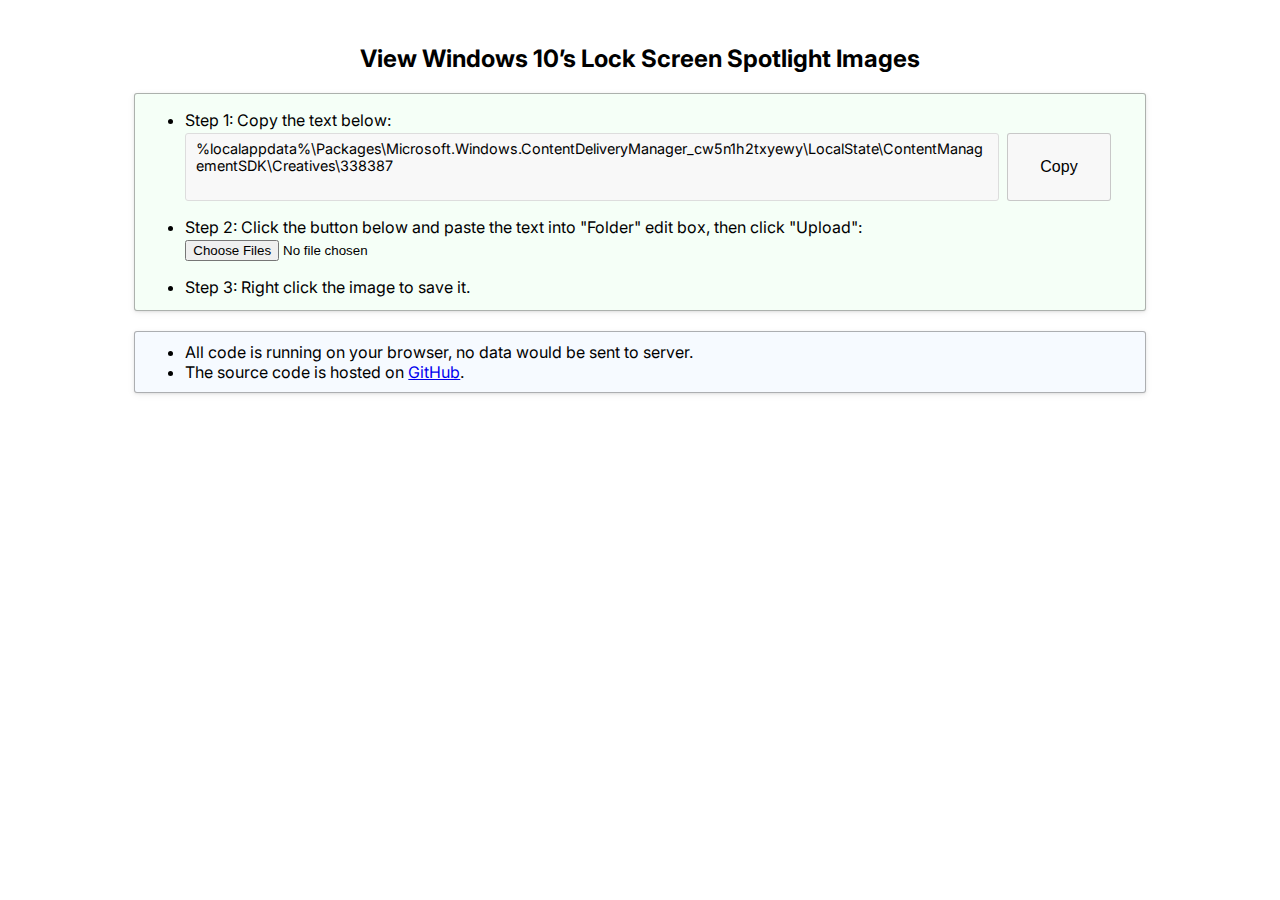
<file: win10-lock-screen-spotlight.html>
<html>

<head>
  <title>View Windows 10’s Lock Screen Spotlight Images</title>
  <link rel="preconnect" href="https://fonts.gstatic.com">
  <link href="https://fonts.googleapis.com/css2?family=Inter&display=swap" rel="stylesheet">
  <style>
    body {
      font-family: 'Inter', sans-serif;
    }

    h2 {
      text-align: center;
    }

    ul {
      margin: 0;
    }

    .top-page {
      width: fit-content;
      margin: 0 auto;
      padding: 1em;
    }

    #images img {
      width: auto;
      height: 300px;
      vertical-align: top;
    }

    #images p {
      margin: 0;
    }

    .card {
      border: 1px solid #5a5a5a78;
      padding: 10px;
      margin: 20px 0;
      border-radius: 3px;
      box-shadow: rgb(0 0 0 / 5%) 0px 1px 2px 0px,
        rgb(0 0 0 / 5%) 0px 1px 4px 0px,
        rgb(0 0 0 / 5%) 0px 2px 8px 0px;
    }

    .img-info {
      display: inline-block;
      margin-left: 5px;
    }

    .usage {
      background: #f5fff7;
      padding-right: 2em;
      padding-top: 0;
    }

    .code {
      word-break: break-all;
      border-radius: 3px;
      background-color: #f8f8f8;
      border: 1px solid #ddd;
      padding: 6px 10px;
      font-size: 0.9em;
      max-width: 55em;
    }

    .usage li p {
      margin-top: 1em;
      margin-bottom: 0.2em;
    }

    .tips {
      background-color: #f6faff;
    }

    .spotlight {
      background-color: #fffff8;
    }

    .copy {
      display: inline-flex;
    }

    .button {
      border: 1px solid #00000031;
      border-radius: 3px;
      padding: 24px 32px;
      text-align: center;
      text-decoration: none;
      display: inline-block;
      font-size: 16px;
      margin: 0px 2px 0px 8px;
      transition-duration: 0.4s;
      cursor: pointer;
      background-color: #f8f8f8;
    }

    .button:hover {background-color: #e7e7e7;}

  </style>
</head>

<body>
  <div class="top-page">
    <div>
      <h2>View Windows 10’s Lock Screen Spotlight Images</h2>

      <div class="usage card">
        <ul>
          <li>
            <p>Step 1: Copy the text below:</p>
            <div class="copy">
              <div class="code">
                %localappdata%\Packages\Microsoft.Windows.ContentDeliveryManager_cw5n1h2txyewy\LocalState\ContentManagementSDK\Creatives\338387
              </div>
              <div>
                <button class="button" onclick="copyMeOnClipboard()">Copy</button>
              </div>
            </div>
          </li>
          <li>
            <p>Step 2: Click the button below and paste the text into "Folder" edit box, then click "Upload":</p>
            <input type="file" id="files" class="custom-file-input" multiple="" directory="" webkitdirectory=""
              mozdirectory="" />
          </li>
          <li>
            <p>Step 3: Right click the image to save it.</p>
          </li>
        </ul>
      </div>

      <div class="tips card">
        <ul>
          <li>All code is running on your browser, no data would be sent to server.</li>
          <li>The source code is hosted on
            <a href="https://github.com/1ocalhost/1ocalhost.github.io/blob/main/win10-lock-screen-spotlight.html" target="_blank">GitHub</a>.
          </li>
        </ul>
      </div>

    </div>
    <div id="images"></div>
  </div>
  <script>
    var filesElement = document.getElementById('files');
    var imagesElement = document.getElementById('images');

    filesElement.onchange = function (event) {
      var fileList = event.target.files;
      for (var i = 0; i < fileList.length; i++) {
        readFile(fileList[i]);
      }
    }

    function readFile(file) {
      if (file.size && file.size > (10 * 1024 * 1024)) {
        console.warn('big file skipped');
        return;
      }

      let isNum = /^\d+$/.test(file.name);
      if (!isNum) {
        return;
      }

      var reader = new FileReader();
      reader.readAsText(file, 'UTF-16');
      reader.onload = function (evt) {
        imagesElement.innerHTML += '';
        parseFile(evt.target.result)
      }
      reader.onerror = function (evt) {
        console.error('error reading file');
      }
    }

    function parseFile(text) {
      var obj = JSON.parse(text);
      obj.batchrsp.items.forEach(item => {
        var itemObj = JSON.parse(item.item);
        var imageUrl = itemObj.ad.properties.landscapeImage.image;
        var mataData = getMataData(itemObj.ad.items);
        imagesElement.innerHTML += `
            <div class="spotlight card">
              <a href="${imageUrl}" target="_blank"><img src="${imageUrl}"></a>
              <div class="img-info">
                <p>Description: ${mataData.description}</p>
                <p>Copyright: ${mataData.copyright}</p>
              </div>
            </div>
          `;
      });
    }

    function getMataData(items) {
      var didFind = false;
      var result = {};

      items.forEach(item => {
        if (didFind) {
          return;
        }

        var template = item.properties.template.text;
        if (template !== 'infoHotspot') {
          return;
        }

        didFind = true;
        ['description', 'copyright'].forEach(propName => {
          result[propName] = item.properties[propName].text;
        });
      });

      return result;
    }

    function copyMeOnClipboard() {
      var copyText = document.querySelector('.code').innerText;

      navigator.clipboard.writeText(copyText).then(() => {
        // Alert the user that the action took place.
        alert('Copied to clipboard');
      });
    }
  </script>
</body>

</html>
</file>
